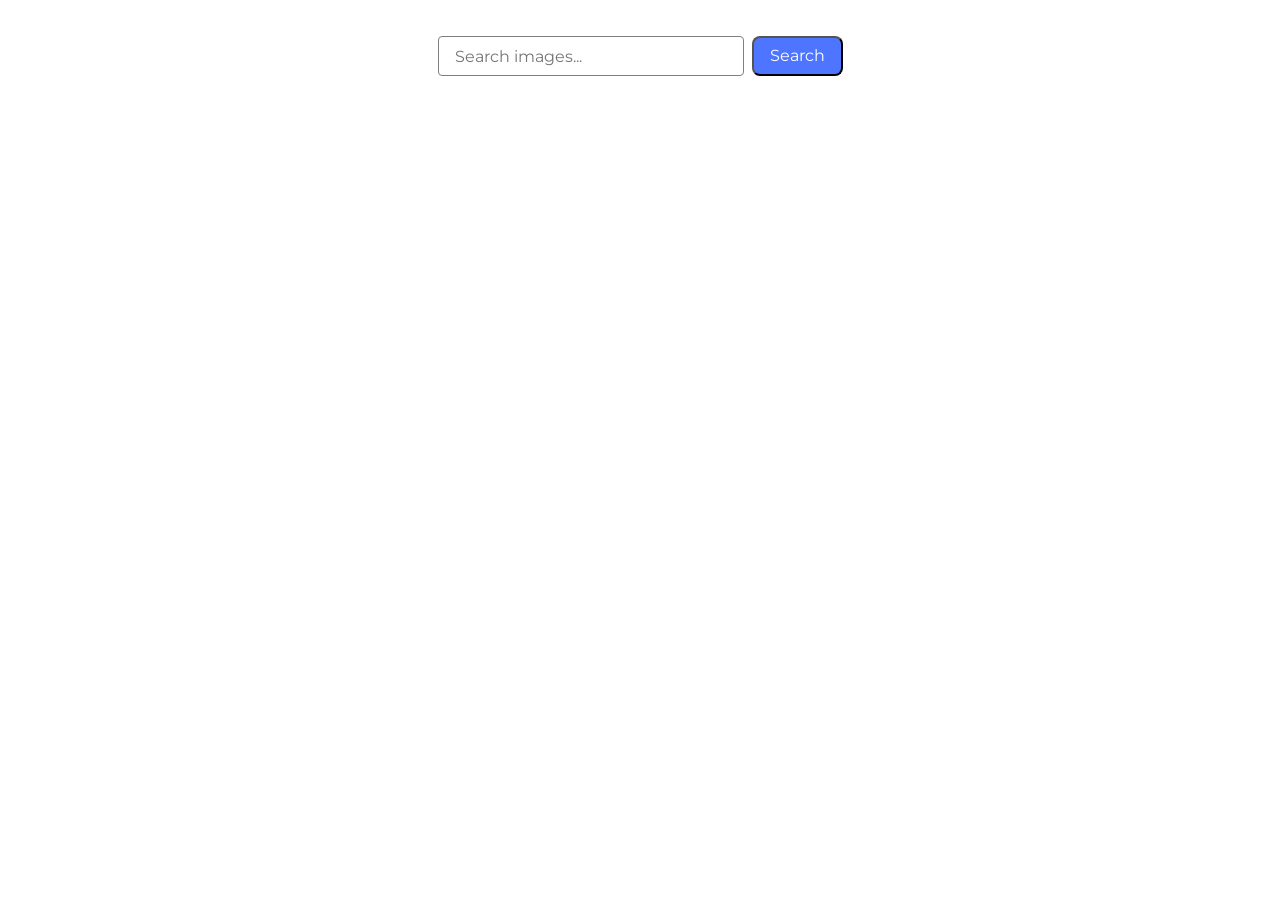
<file: src/index.html>
<!doctype html>
<html lang="en">
  <head>
    <meta charset="UTF-8" />
    <meta name="viewport" content="width=device-width, initial-scale=1.0" />
    <title>JavaScript Homework 11</title>
    <link rel="stylesheet" href="./css/styles.css" />
    <link
      href="https://fonts.googleapis.com/css2?family=Montserrat:ital,wght@0,100..900;1,100..900&display=swap"
      rel="stylesheet"
    />
  </head>
  <body>
    <form class="search-form">
      <input type="text" name="searchQuery" placeholder="Search images..." />
      <button type="submit">Search</button>
    </form>
    <div class="loader-container is-hidden">
      <span class="loader"></span>
      <p>Yükleniyor...</p>
    </div>

    <ul class="gallery"></ul>
    <script type="module" src="./main.js"></script>
  </body>
</html>
</file>
<file: src/css/styles.css>
body {
  font-family: 'Montserrat', sans-serif;
}

.search-form {
  display: flex;
  flex-direction: row;
  justify-content: center;
  height: 40px;
  margin-top: 36px;
  gap: 8px;
}

.search-form input {
  width: 272px;
  padding: 8px 16px;
  font-size: 16px;
  border: 1px solid #808080;
  border-radius: 4px;
  font-family: Montserrat, sans-serif;
}

.search-form button {
  width: 91px;
  border-radius: 8px;
  background-color: #4e75ff;
  font-size: 16px;
  line-height: 24px;
  color: #ffff;
  font-family: Montserrat, sans-serif;
}

.loader-container {
  display: flex;
  flex-direction: column;
  align-items: center;
  gap: 8px;
  margin: 20px auto;
}

.loader-container p {
  margin: 0;
  font-size: 16px;
}

.loader {
  display: block;
  width: 32px;
  height: 32px;
  border: 4px solid #ccc;
  border-top-color: #4e75ff;
  border-radius: 50%;
  animation: spin 0.8s linear infinite;
}

.is-hidden {
  display: none;
}

@keyframes spin {
  to {
    transform: rotate(360deg);
  }
}

.gallery {
  display: grid;
  grid-template-columns: repeat(auto-fill, minmax(360px, 1fr));
  gap: 24px;
  list-style: none;
  padding: 24px;
  margin: 0;
}

.gallery-item {
  border: 1px solid #808080;
  background-color: #fff;
  overflow: hidden;
}

.gallery-item img {
  width: 100%;
  height: 200px;
  object-fit: cover;
  display: block;
}

.image-info {
  display: flex;
  justify-content: space-around;
  padding: 8px 4px;
}

.image-info p {
  display: flex;
  flex-direction: column;
  align-items: center;
  font-size: 12px;
  margin: 0;
  gap: 15px;
}
</file>
